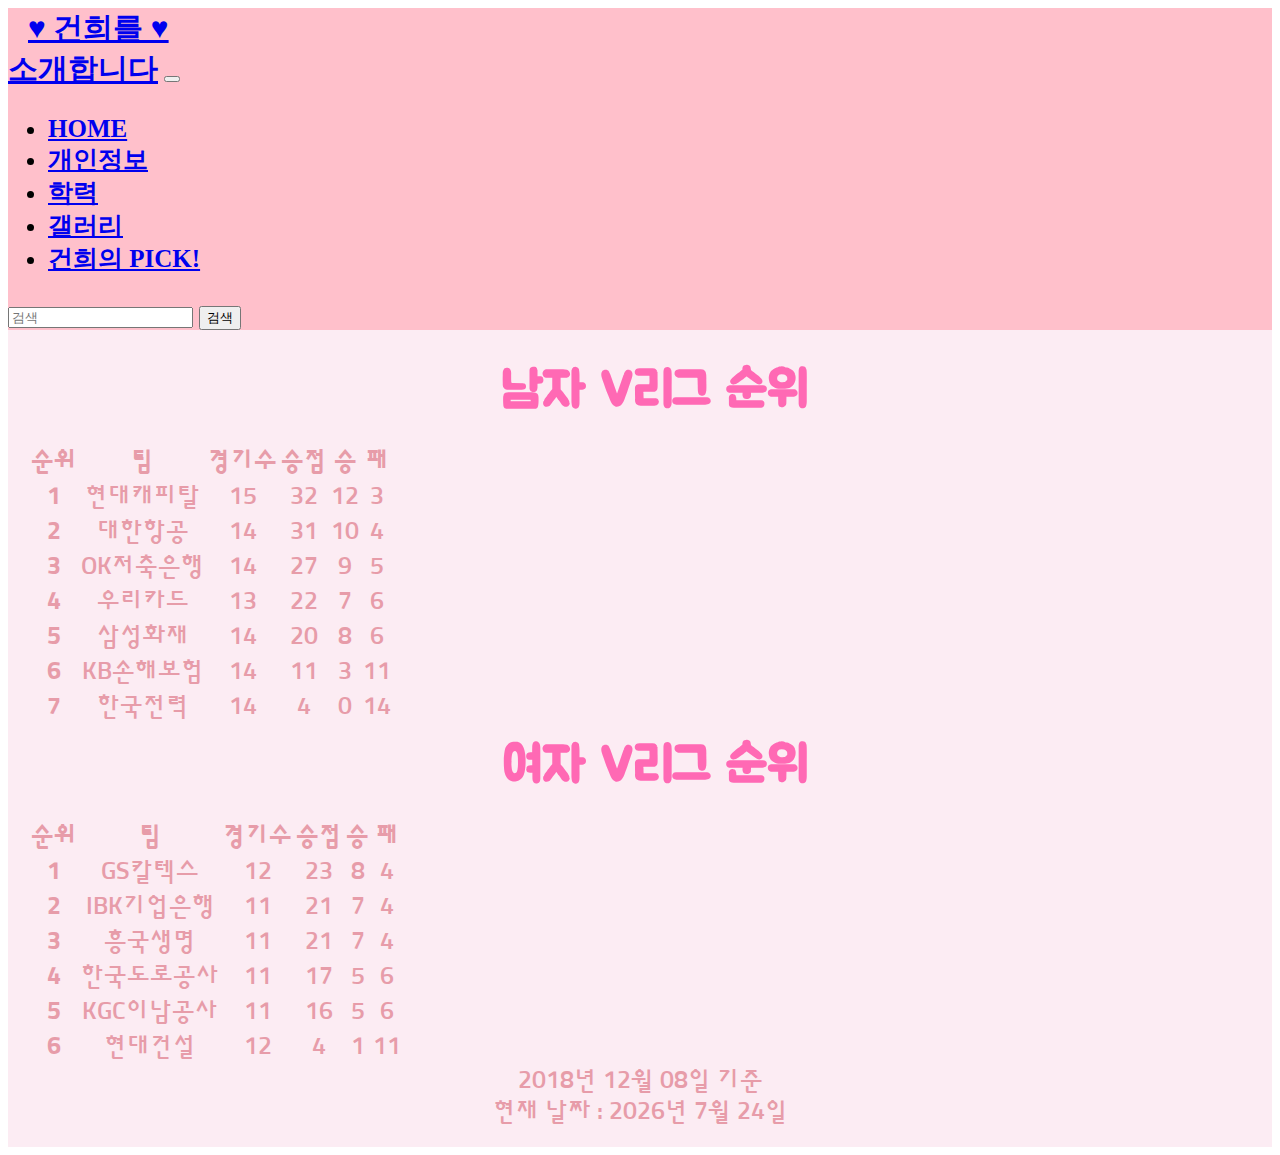
<file: volleyball.html>
<!DOCTYPE html>
<html lang="en">

<head>
    <meta charset="UTF-8">
    <meta name="viewport" content="width=device-width, initial-scale=1.0">
    <meta http-equiv="X-UA-Compatible" content="ie=edge">
    <link rel="stylesheet" type="text/css" href="./volleyball.css">
    <link rel="stylesheet" href="https://stackpath.bootstrapcdn.com/bootstrap/4.1.3/css/bootstrap.min.css" integrity="sha384-MCw98/SFnGE8fJT3GXwEOngsV7Zt27NXFoaoApmYm81iuXoPkFOJwJ8ERdknLPMO"
        crossorigin="anonymous">
    <link rel="stylesheet" href="https://use.fontawesome.com/releases/v5.5.0/css/all.css" integrity="sha384-B4dIYHKNBt8Bc12p+WXckhzcICo0wtJAoU8YZTY5qE0Id1GSseTk6S+L3BlXeVIU"
        crossorigin="anonymous">
    <style>
        @import url('https://fonts.googleapis.com/css?family=Jua|Sunflower:300');
    </style>


    <title>volleyball</title>
</head>

<body>

    <div class="container">
        <nav class="navbar navbar-expand-lg navbar-dark" style="background-color:pink;">
            <a style="color : white; padding-right: 10px; padding-left:10px; ">
                <i class="far fa-grin-hearts fa-3x" alt="impticon"></i>
            </a>
            <a class="navbar-brand" href="#">♥ 건희를 ♥
                <br> 소개합니다</a>
            <button class="navbar-toggler" type="button" data-toggle="collapse" data-target="#navbarSupportedContent" aria-controls="navbarSupportedContent"
                aria-expanded="false" aria-label="Toggle navigation">
                <span class="navbar-toggler-icon"></span>
            </button>

            <div class="collapse navbar-collapse" id="navbarSupportedContent">
                <ul class="navbar-nav mr-auto">
                    <li class="nav-item">
                        <a class="nav-link" href="./index.html#Home">HOME</a>
                    </li>
                    <li class="nav-item">
                        <a class="nav-link" href="./index.html#Info">개인정보</a>
                    </li>
                    <li class="nav-item">
                        <a class="nav-link" href="./index.html#Career">학력</a>
                    </li>
                    <li class="nav-item">
                        <a class="nav-link" href="./index.html#Photo">갤러리</a>
                    </li>
                    <li class="nav-item">
                        <a class="nav-link" href="./index.html#Prefer">건희의 PICK!</a>
                    </li>
                </ul>
                <form class="form-inline my-2 my-lg-0">
                    <input class="form-control mr-sm-2" type="search" placeholder="검색" aria-label="Search">
                    <button class="btn btn-outline-danger my-2 my-sm-0" type="submit">검색</button>
                </form>
            </div>
        </nav>
    </div>

    <div class="container">
        <div class="main">
            <h1 class="head">남자 V리그 순위</h1>
            <div class="table-responsive">
                <table class="table table-borderless">
                    <thead>
                        <tr class="table-danger">
                            <th scope="col">순위</th>
                            <th scope="col">팀</th>
                            <th scope="col">경기수</th>
                            <th scope="col">승점</th>
                            <th scope="col">승</th>
                            <th scope="col">패</th>
                        </tr>
                    </thead>
                    <tbody>
                        <tr>
                            <th scope="row">1</th>
                            <td>현대캐피탈</td>
                            <td>15</td>
                            <td>32</td>
                            <td>12</td>
                            <td>3</td>
                        </tr>
                        <tr>
                            <th scope="row">2</th>
                            <td>대한항공</td>
                            <td>14</td>
                            <td>31</td>
                            <td>10</td>
                            <td>4</td>
                        </tr>
                        <tr>
                            <th scope="row">3</th>
                            <td>OK저축은행</td>
                            <td>14</td>
                            <td>27</td>
                            <td>9</td>
                            <td>5</td>
                        </tr>
                        <tr>
                            <th scope="row">4</th>
                            <td>우리카드</td>
                            <td>13</td>
                            <td>22</td>
                            <td>7</td>
                            <td>6</td>
                        </tr>
                        <tr>
                            <th scope="row">5</th>
                            <td>삼성화재</td>
                            <td>14</td>
                            <td>20</td>
                            <td>8</td>
                            <td>6</td>
                        </tr>
                        <tr>
                            <th scope="row">6</th>
                            <td>KB손해보험</td>
                            <td>14</td>
                            <td>11</td>
                            <td>3</td>
                            <td>11</td>
                        </tr>
                        <tr>
                            <th scope="row">7</th>
                            <td>한국전력</td>
                            <td>14</td>
                            <td>4</td>
                            <td>0</td>
                            <td>14</td>
                        </tr>
                    </tbody>
                </table>
            </div>
            <h1 class="head">여자 V리그 순위</h1>
            <div class="table-responsive">
                <table class="table table-borderless">
                    <thead>
                        <tr class="table-danger">
                            <th scope="col">순위</th>
                            <th scope="col">팀</th>
                            <th scope="col">경기수</th>
                            <th scope="col">승점</th>
                            <th scope="col">승</th>
                            <th scope="col">패</th>
                        </tr>
                    </thead>
                    <tbody>
                        <tr>
                            <th scope="row">1</th>
                            <td>GS칼텍스</td>
                            <td>12</td>
                            <td>23</td>
                            <td>8</td>
                            <td>4</td>
                        </tr>
                        <tr>
                            <th scope="row">2</th>
                            <td>IBK기업은행</td>
                            <td>11</td>
                            <td>21</td>
                            <td>7</td>
                            <td>4</td>
                        </tr>
                        <tr>
                            <th scope="row">3</th>
                            <td>흥국생명</td>
                            <td>11</td>
                            <td>21</td>
                            <td>7</td>
                            <td>4</td>
                        </tr>
                        <tr>
                            <th scope="row">4</th>
                            <td>한국도로공사</td>
                            <td>11</td>
                            <td>17</td>
                            <td>5</td>
                            <td>6</td>
                        </tr>
                        <tr>
                            <th scope="row">5</th>
                            <td>KGC이남공사</td>
                            <td>11</td>
                            <td>16</td>
                            <td>5</td>
                            <td>6</td>
                        </tr>
                        <tr>
                            <th scope="row">6</th>
                            <td>현대건설</td>
                            <td>12</td>
                            <td>4</td>
                            <td>1</td>
                            <td>11</td>
                        </tr>
                    </tbody>
                </table>
            </div>
            2018년 12월 08일 기준<br>
            <script type = "text/javascript">
                var today = new Date();
                var year = today.getFullYear();
                var month = today.getMonth()+1;
                var date = today.getDate();
                document.write('현재 날짜 : ' + year +'년 ' + month+'월 '+ date+'일');
            </script>
        </div>
    </div>
</body>

</html>
</file>
<file: volleyball.css>
.main{
    font-family: 'Sunflower', sans-serif;
    text-align:center;
    background-color:rgb(252, 236, 243);
    font-size:25px;
    color:rgb(231, 156, 169);
    padding:20px;
}
.head {
    font-family: 'Jua', sans-serif;
    color: hotpink;
    font-weight : bold;
    margin-left: 30px;
    margin-bottom:20px;
    margin-top:10px;
  }
nav{
    font-weight:bold;
    font-size:25px;
}
a.navbar-brand{
    font-size:30px;
}
</file>
